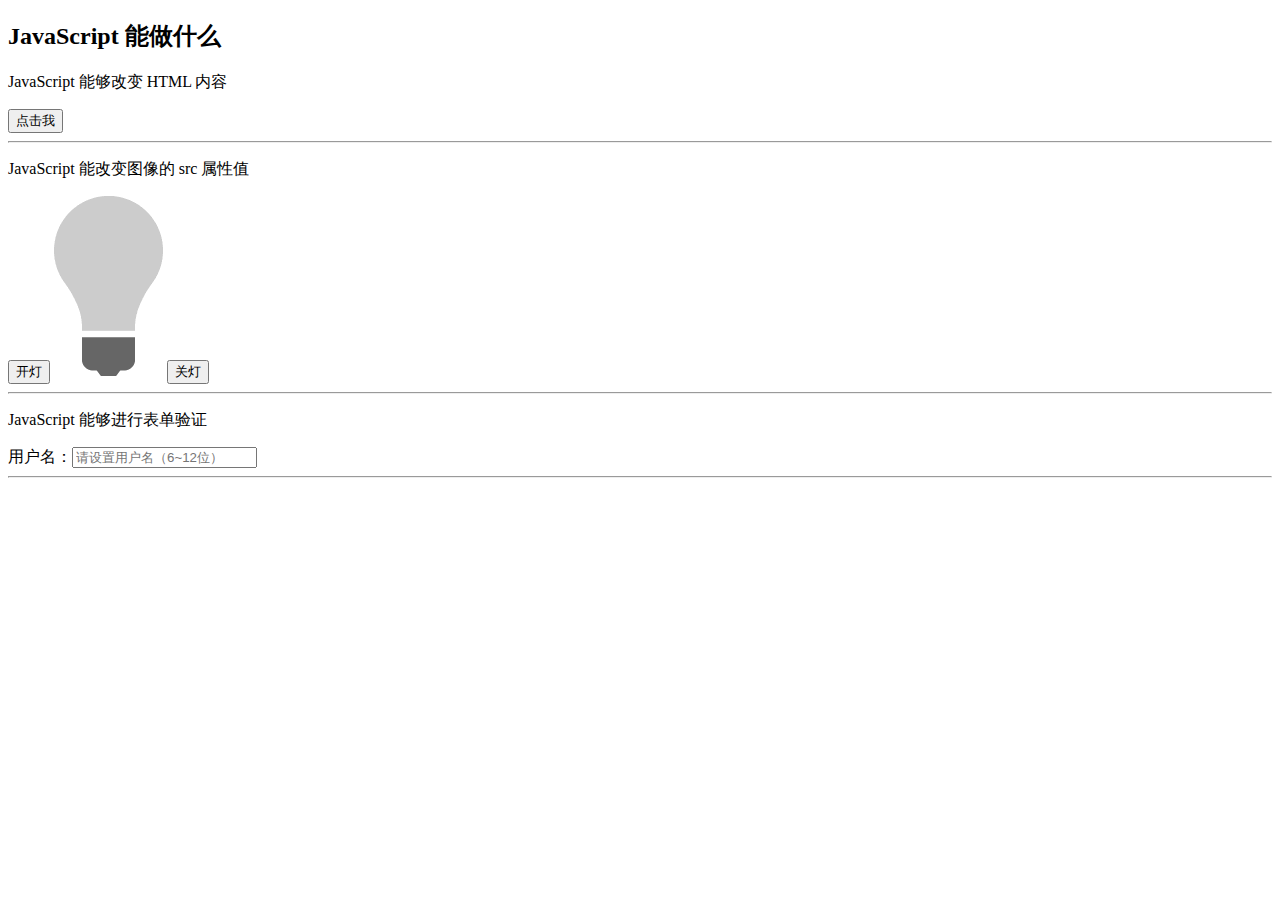
<file: Java/Java15/js_files/js/01-JavaScript演示.html>
<!DOCTYPE html>
<html lang="en">
<head>
    <meta charset="UTF-8">
    <title>JavaScript演示</title>
</head>
<body>

<h2>JavaScript 能做什么</h2>

<p id="demo">JavaScript 能够改变 HTML 内容</p>
<input type="button" onclick='changeText()' value="点击我">
<hr>
<p>JavaScript 能改变图像的 src 属性值</p>
<input type="button" onclick="on()" value="开灯">
<img id="myImage" border="0" src="../imgs/off.gif" style="text-align:center;">
<input type="button" onclick="off()" value="关灯">
<hr>


<p>JavaScript 能够进行表单验证</p>
用户名：<input id="username" onblur="check()" placeholder="请设置用户名（6~12位）">
<span id="msg" style="color: red"></span>
<hr>


<script>
    function changeText(){
        document.getElementById("demo").innerHTML = "Hello JavaScript!"
    }

    function on(){
        document.getElementById('myImage').src='../imgs/on.gif';
    }

    function off(){
        document.getElementById('myImage').src='../imgs/off.gif'
    }

    function check(){
        var username = document.getElementById('username').value;
        var reg = /^\w{6,12}$/;
        var msg = document.getElementById('msg');
        if (reg.test(username)){
            msg.innerHTML = "<img src='../imgs/gou.png'  width='25' height='15'  />";
        }else {
            msg.innerHTML = "用户名格式有误！";
        }
    }

</script>

</body>
</html>
</file>
